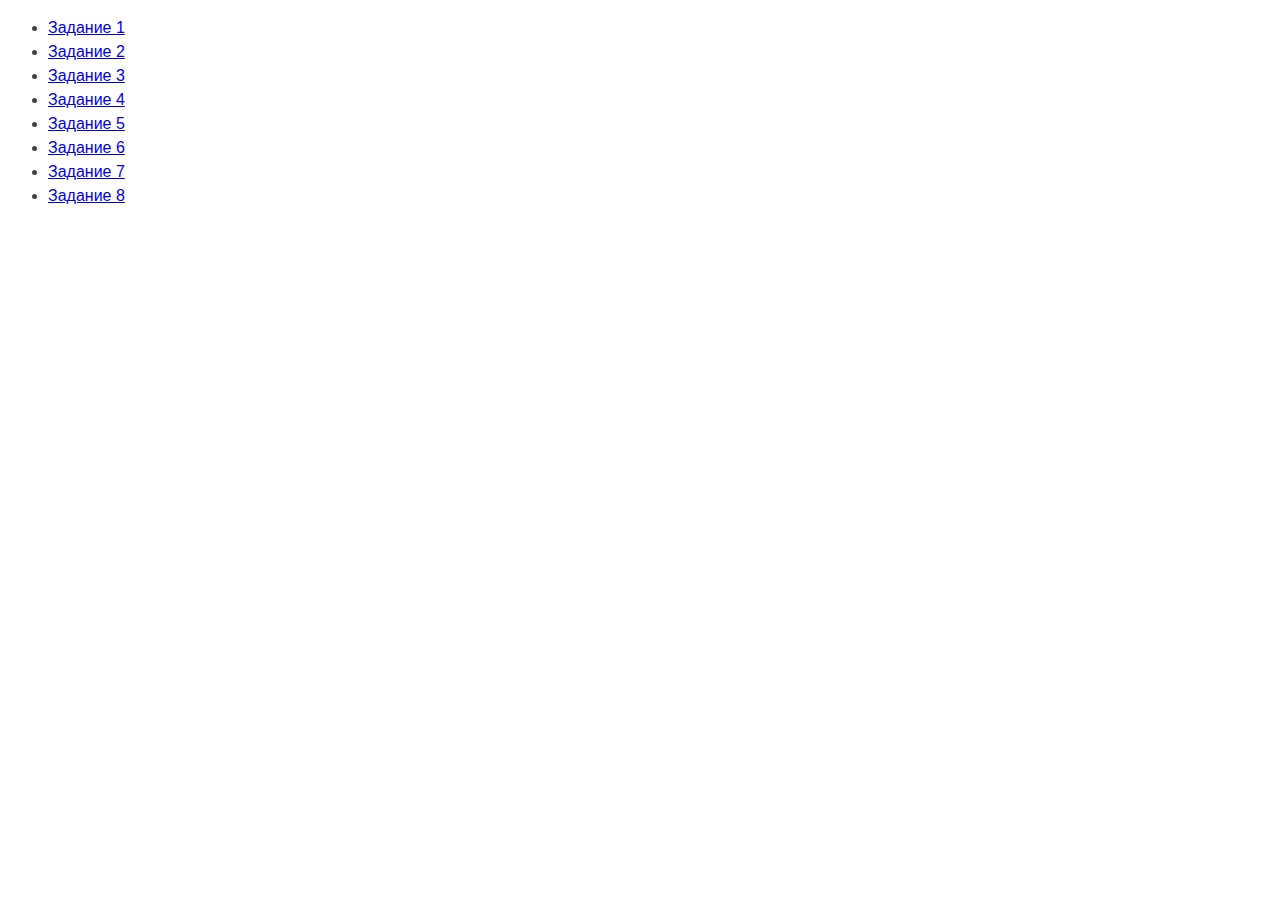
<file: index.html>
<!DOCTYPE html>
<html lang="ru">

<head>
    <meta charset="UTF-8" />
    <meta http-equiv="X-UA-Compatible" content="IE=edge" />
    <meta name="viewport" content="width=device-width, initial-scale=1.0" />
    <title>Страница навигации</title>
    <style>
        body {
            font-family: -apple-system, BlinkMacSystemFont, 'Segoe UI', Roboto,
                Oxygen, Ubuntu, Cantarell, 'Open Sans', 'Helvetica Neue', sans-serif;
            background-color: #fff;
            color: #424242;
            line-height: 1.5;
        }
    </style>
    <link rel="stylesheet" href="css/styles.css" />
</head>

<body>
    <ul>
        <li><a href="task-01.html">Задание 1</a></li>
        <li><a href="task-02.html">Задание 2</a></li>
        <li><a href="task-03.html">Задание 3</a></li>
        <li><a href="task-04.html">Задание 4</a></li>
        <li><a href="task-05.html">Задание 5</a></li>
        <li><a href="task-06.html">Задание 6</a></li>
        <li><a href="task-07.html">Задание 7</a></li>
        <li><a href="task-08.html">Задание 8</a></li>
    </ul>
</body>

</html>
</file>
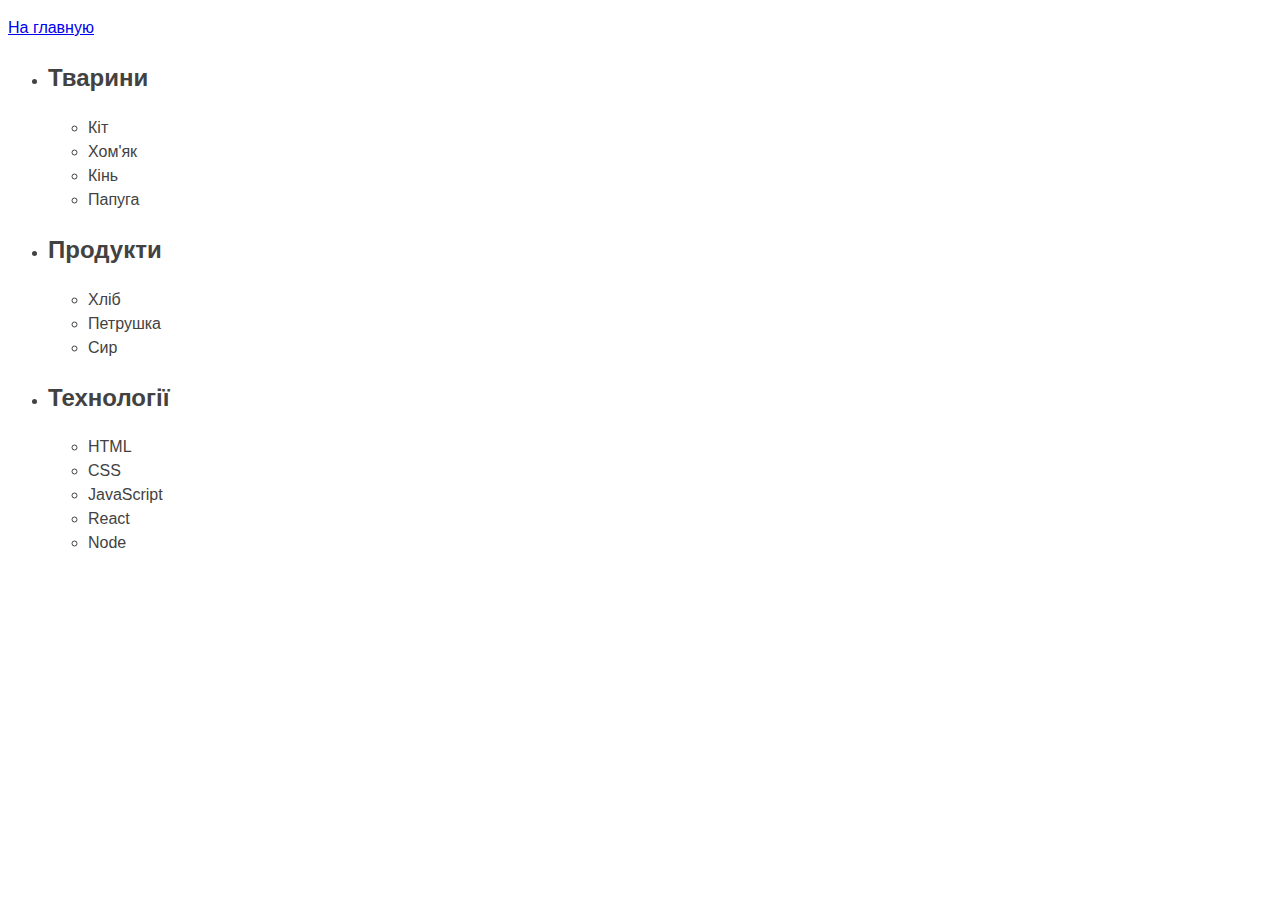
<file: task-01.html>
<!DOCTYPE html>
<html lang="ru">

<head>
    <meta charset="UTF-8" />
    <meta http-equiv="X-UA-Compatible" content="IE=edge" />
    <meta name="viewport" content="width=device-width, initial-scale=1.0" />
    <title>Задание 1</title>
    <style>
        body {
            font-family: -apple-system, BlinkMacSystemFont, 'Segoe UI', Roboto,
                Oxygen, Ubuntu, Cantarell, 'Open Sans', 'Helvetica Neue', sans-serif;
            background-color: #fff;
            color: #424242;
            line-height: 1.5;
        }
    </style>
</head>

<body>
    <p><a href="index.html">На главную</a></p>
    
<ul id="categories">
    <li class="item">
        <h2>Тварини</h2>

        <ul>
            <li>Кіт</li>
            <li>Хом'як</li>
            <li>Кінь</li>
            <li>Папуга</li>
        </ul>
    </li>
    <li class="item">
        <h2>Продукти</h2>

        <ul>
            <li>Хліб</li>
            <li>Петрушка</li>
            <li>Сир</li>
        </ul>
    </li>
    <li class="item">
        <h2>Технології</h2>

        <ul>
            <li>HTML</li>
            <li>CSS</li>
            <li>JavaScript</li>
            <li>React</li>
            <li>Node</li>
        </ul>
    </li>
</ul>


    <script src="js/task-01.js" type="module"></script>
</body>

</html>
</file>
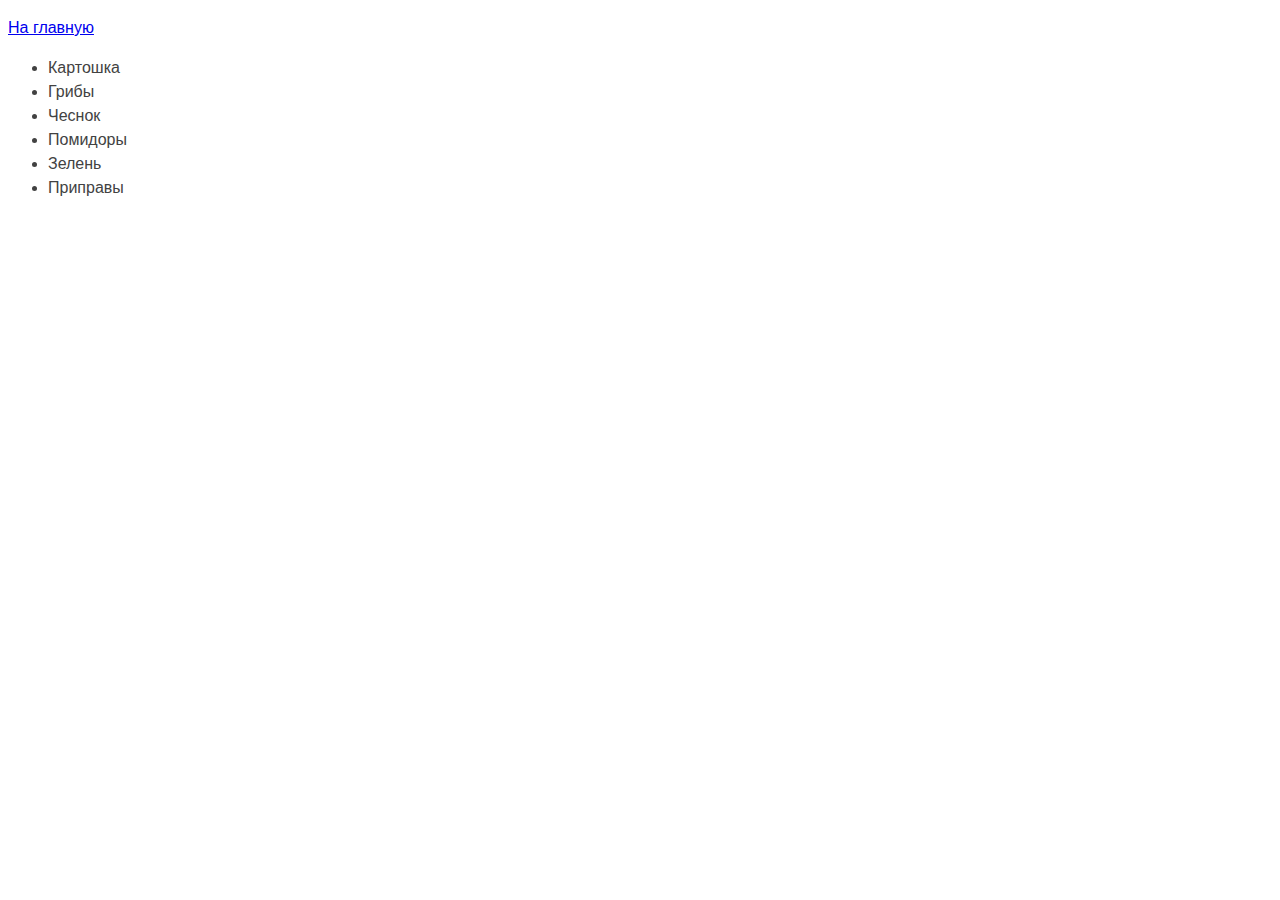
<file: task-02.html>
<!DOCTYPE html>
<html lang="ru">

<head>
    <meta charset="UTF-8" />
    <meta http-equiv="X-UA-Compatible" content="IE=edge" />
    <meta name="viewport" content="width=device-width, initial-scale=1.0" />
    <title>Задание 2</title>
    <style>
        body {
            font-family: -apple-system, BlinkMacSystemFont, 'Segoe UI', Roboto,
                Oxygen, Ubuntu, Cantarell, 'Open Sans', 'Helvetica Neue', sans-serif;
            background-color: #fff;
            color: #424242;
            line-height: 1.5;
        }
    </style>
</head>

<body>
    <p><a href="index.html">На главную</a></p>

<ul id="ingredients"></ul>

    <script src="js/task-02.js" type="module"></script>
</body>

</html>
<ul id="ingredients"></ul>
</file>
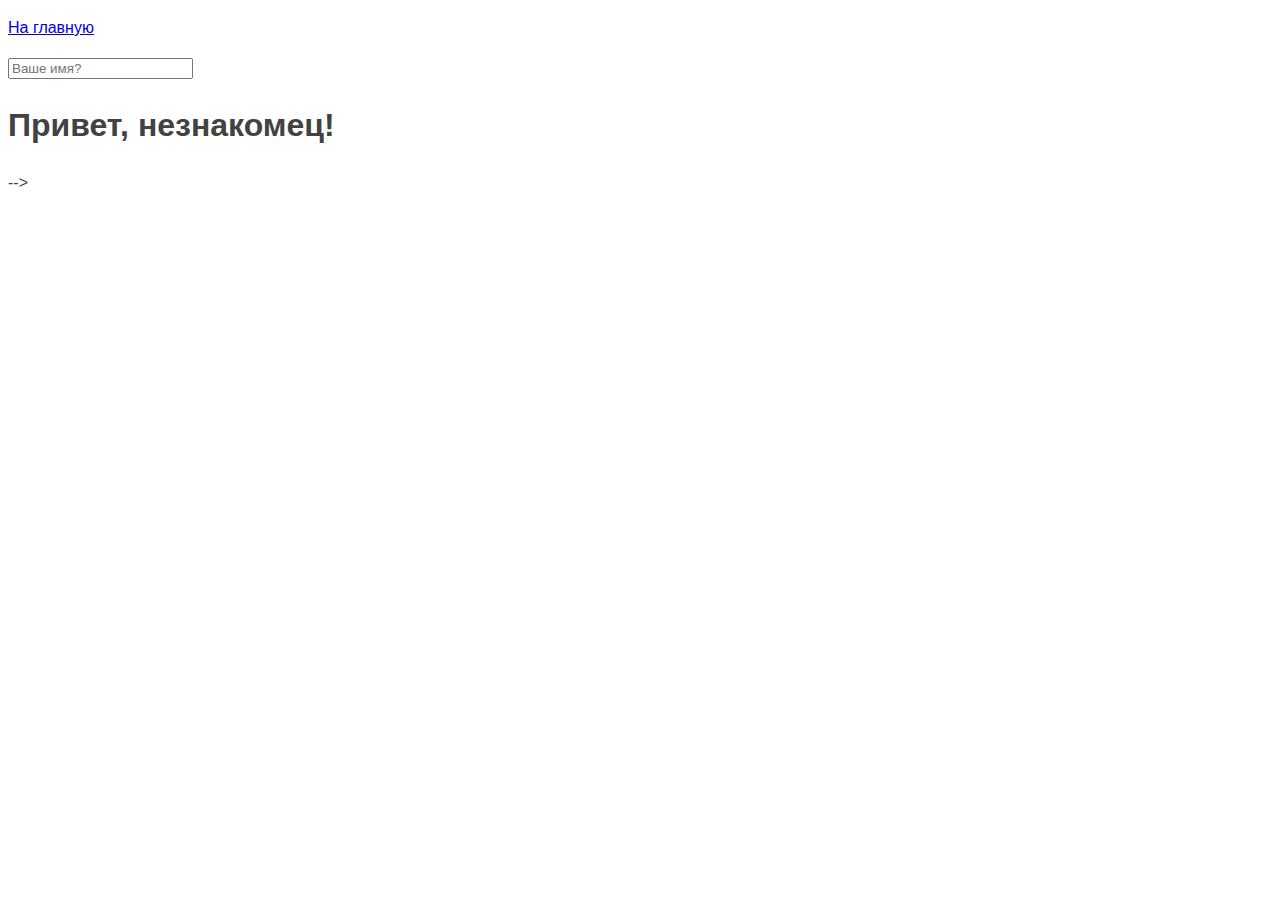
<file: task-05.html>
<!DOCTYPE html>
<html lang="ru">

<head>
    <meta charset="UTF-8" />
    <meta http-equiv="X-UA-Compatible" content="IE=edge" />
    <meta name="viewport" content="width=device-width, initial-scale=1.0" />
    <title>Задание 5</title>
    <style>
        body {
            font-family: -apple-system, BlinkMacSystemFont, 'Segoe UI', Roboto,
                Oxygen, Ubuntu, Cantarell, 'Open Sans', 'Helvetica Neue', sans-serif;
            background-color: #fff;
            color: #424242;
            line-height: 1.5;
        }
    </style>
</head>

<body>
    <p><a href="index.html">На главную</a></p>

    <input type="text" placeholder="Ваше имя?" id="name-input" />
    <h1>Привет, <span id="name-output">незнакомец</span>!</h1>
    
    <script src="js/task-05.js" type="module"></script>
</body>

</html>










<!-- 
<!DOCTYPE html>
<html lang="en">

<head>
    <meta charset="UTF-8" />
    <meta name="viewport" content="width=device-width, initial-scale=1.0" />
    <title>Создание элементов</title>
    <link rel="stylesheet" href="/css/styles.css" />
</head>

<body>
    <p><a href="/index.html">На главную</a></p>

    <button type="button" class="magic-btn js-magic-btn">
        Сделать магию
        <span class="icon">🧙‍♂️</span>
    </button>

    <div class="hero"></div>

    <ul class="site-nav">
        <li class="site-nav__item">
            <a href="" class="site-nav__link">О нас</a>
        </li>
        <li class="site-nav__item">
            <a href="" class="site-nav__link">Портфолио</a>
        </li>
        <li class="site-nav__item">
            <a href="" class="site-nav__link">Контакты</a>
        </li>
    </ul>

    <!-- <script src="./js/05-creating-elements.js" type="module"></script> -->
</body>

</html> -->
</file>
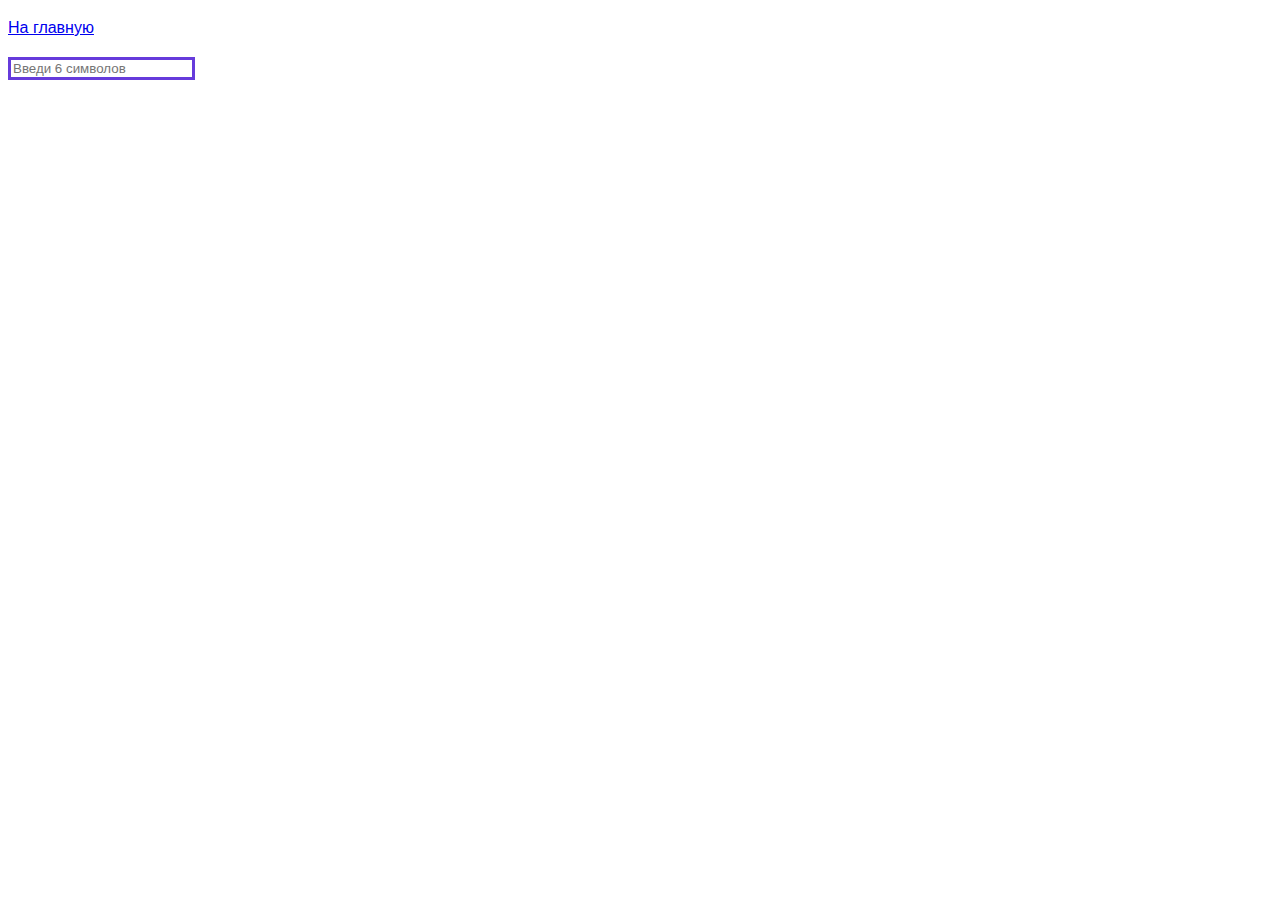
<file: task-06.html>
<!DOCTYPE html>
<html lang="ru">

<head>
    <link rel="stylesheet" href="css/styles.css">
    <meta charset="UTF-8" />
    <meta http-equiv="X-UA-Compatible" content="IE=edge" />
    <meta name="viewport" content="width=device-width, initial-scale=1.0" />
    <title>Задание 6</title>
    <style>
        body {
            font-family: -apple-system, BlinkMacSystemFont, 'Segoe UI', Roboto,
                Oxygen, Ubuntu, Cantarell, 'Open Sans', 'Helvetica Neue', sans-serif;
            background-color: #fff;
            color: #424242;
            line-height: 1.5;
        }
    </style>
</head>

<body>
    <p><a href="index.html">На главную</a></p>

    <input type="text" id="validation-input" data-length="6" placeholder="Введи 6 символов" />
    <script src="js/task-06.js" type="module"></script>
</body>

</html>
</file>
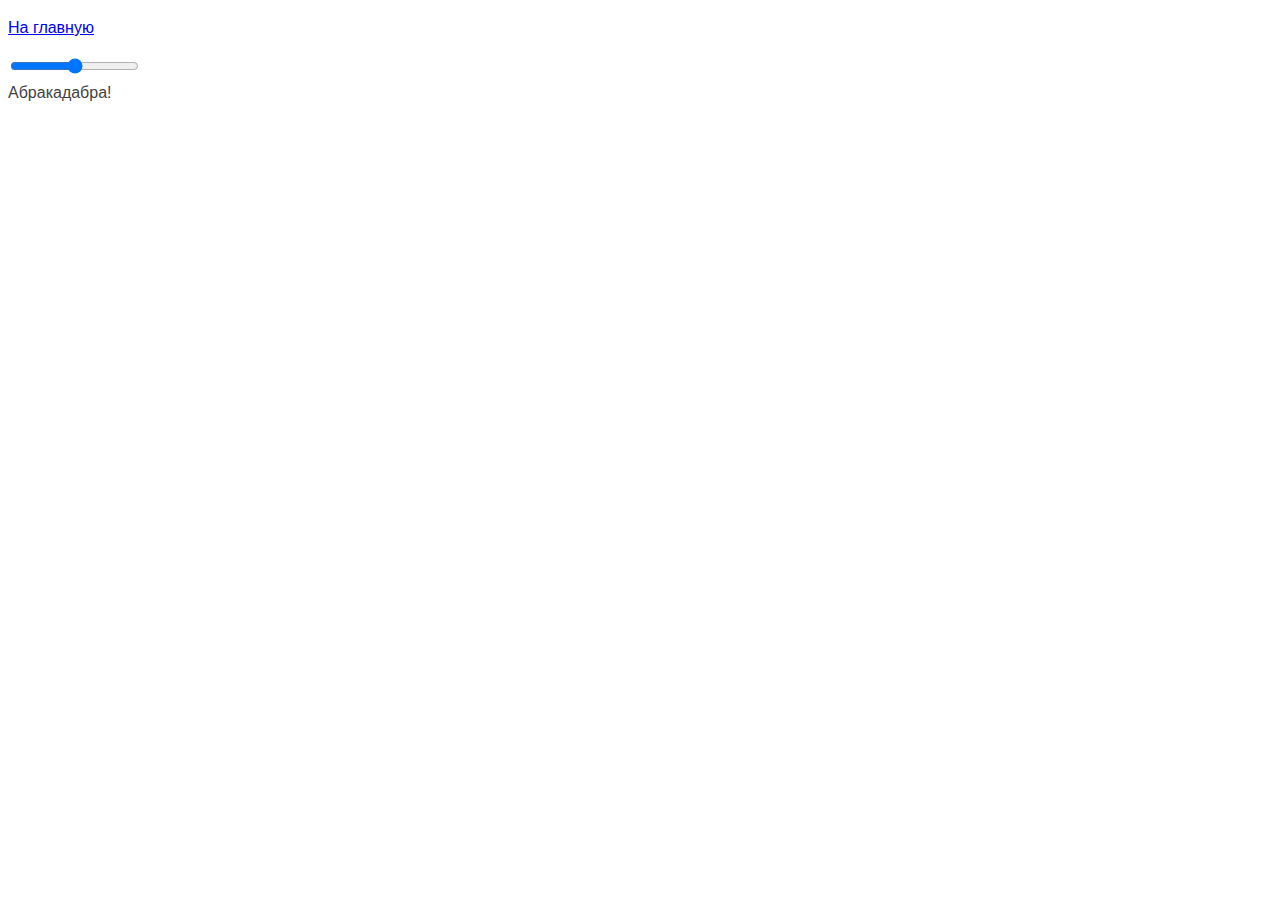
<file: task-07.html>
<!DOCTYPE html>
<html lang="ru">

<head>
    <meta charset="UTF-8" />
    <meta http-equiv="X-UA-Compatible" content="IE=edge" />
    <meta name="viewport" content="width=device-width, initial-scale=1.0" />
    <title>Задание 7</title>
    <style>
        body {
            font-family: -apple-system, BlinkMacSystemFont, 'Segoe UI', Roboto,
                Oxygen, Ubuntu, Cantarell, 'Open Sans', 'Helvetica Neue', sans-serif;
            background-color: #fff;
            color: #424242;
            line-height: 1.5;
        }
    </style>
</head>

<body>
    <p><a href="index.html">На главную</a></p>

     <input id="font-size-control" type="range" />
     <br />
    <span id="text">Абракадабра!</span>
    
    <script src="js/task-07.js" type="module"></script>
</body>

</html>
</file>
<file: css/styles.css>
.gallery_img {
  background: white;
  display: inline-block;
  margin-top: 20px;
  padding: 30px;
  box-shadow: 0 14px 28px rgba(0, 0, 0, 0.25), 0 10px 10px rgba(0, 0, 0, 0.22);
}

#validation-input {
  border: 3px solid #663bdb;
}

#validation-input.valid {
  border-color: #4caf50;
}

#validation-input.invalid {
  border-color: #f44336;
}
</file>
